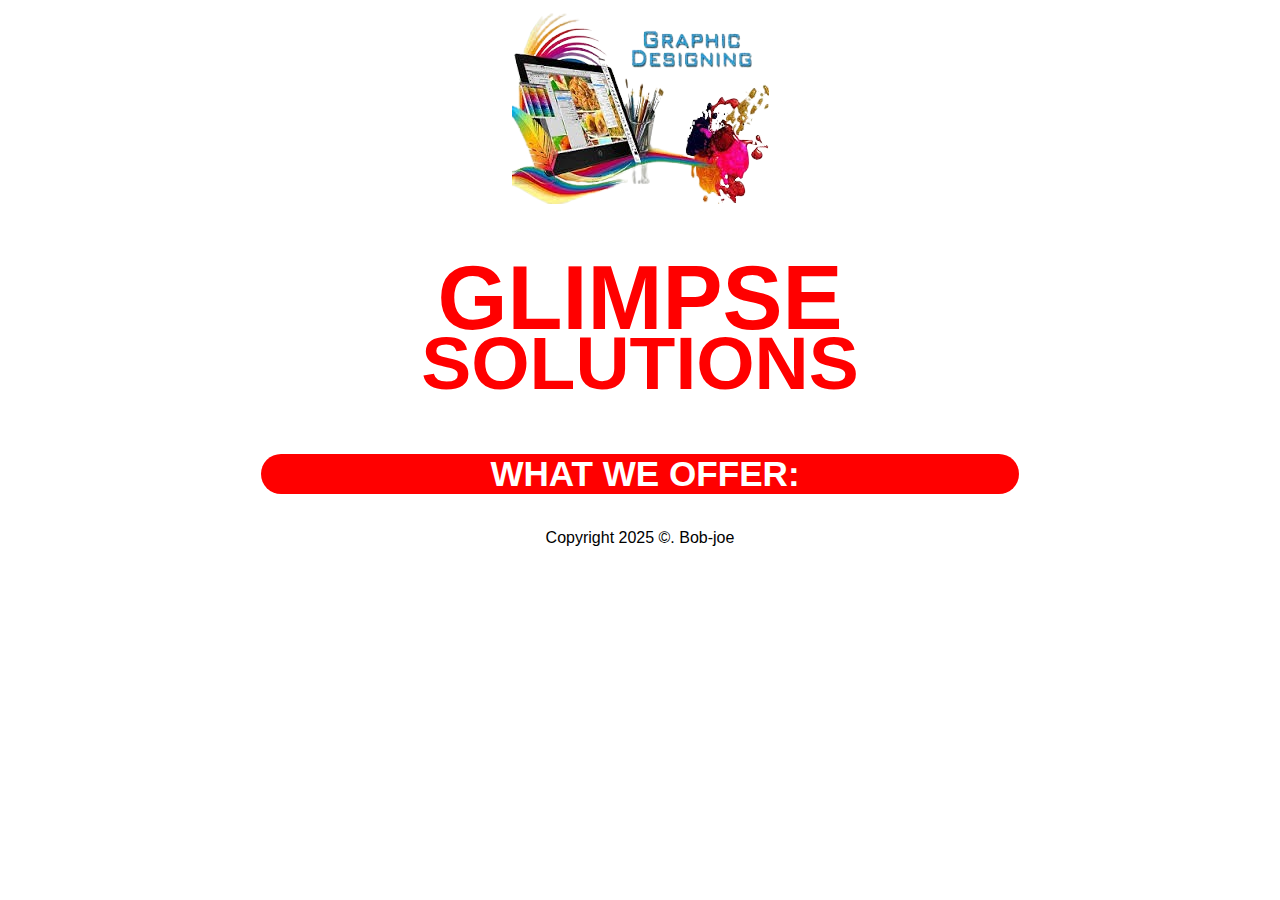
<file: index.html>
<!DOCTYPE html>
<html lang="en">
<head>
     <meta charset="UTF-8">
     <meta name="viewport" content="width=device-width, initial-scale=1.0">
     <title>GLIMPSE SOLUTION</title>
     <link rel="stylesheet" href="solution.css">   
</head>
<body>
     <img src="images\graphic.png" title="graphics">
     <div class="G">
          <h1>GLIMPSE <br><small>SOLUTIONS</small></h1>
     </div>
     <div class="frame"> 
          <h3><a href="solutionoffer.html">WHAT WE OFFER:</a></h3>
     </div>
     <p>Copyright 2025 &copy;. Bob-joe 
          <br><br>
     </p>
     <script src="solution.js"></script>
     
</body>
</html>
</file>
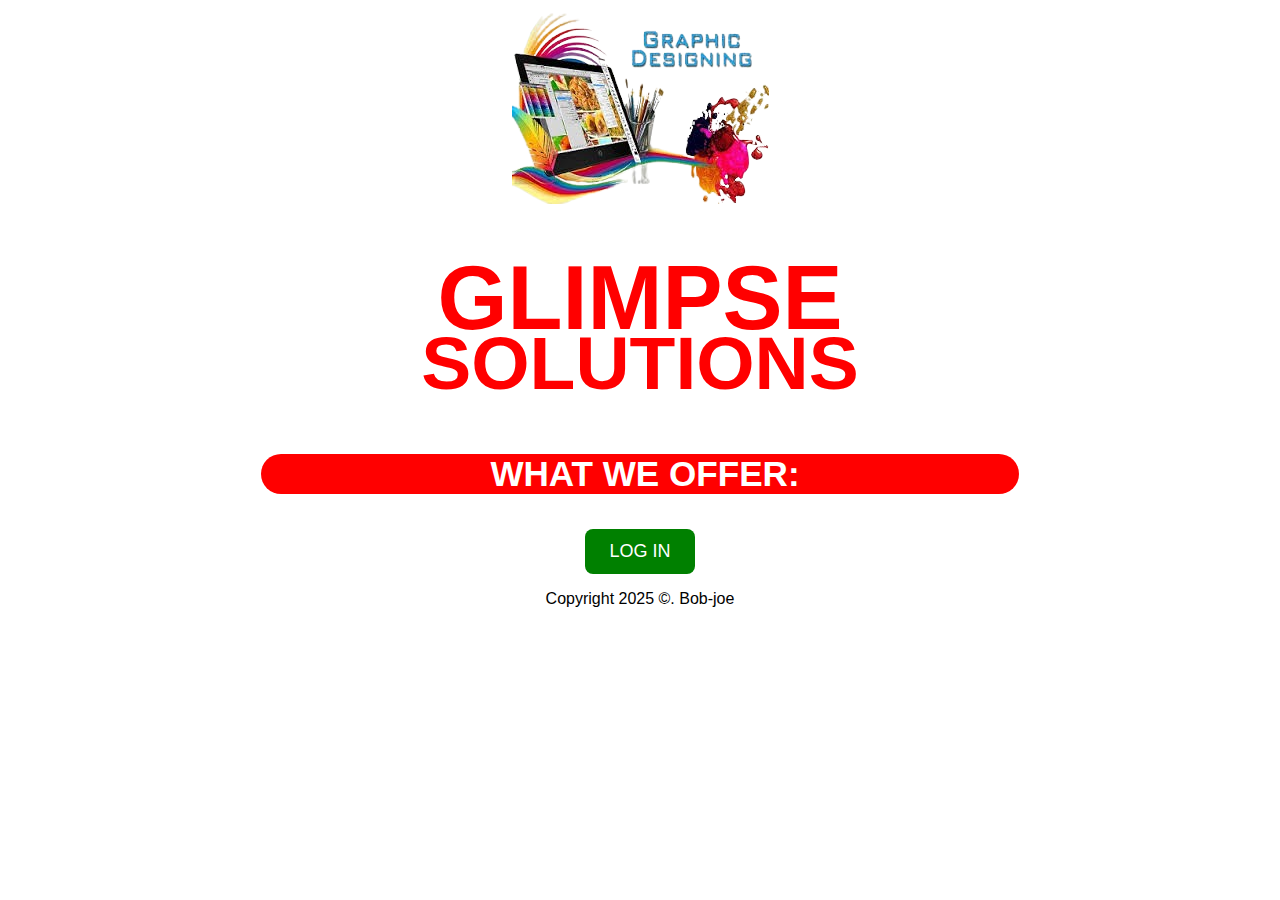
<file: glimpse.html>
<!DOCTYPE html>
<html lang="en">
<head>
     <meta charset="UTF-8">
     <meta name="viewport" content="width=device-width, initial-scale=1.0">
     <title>GLIMPSE SOLUTION</title>
     <link rel="stylesheet" href="glimpse.css">
</head>
<body>
     <img src="images\graphic.png" title="graphics">
     <div class="G">
          <h1>GLIMPSE <br><small>SOLUTIONS</small></h1>
     </div>
     <div class="frame"> 
          <h3><a href="offer.html">WHAT WE OFFER:</a></h3>
     </div>
     <button class="btn-open-popup" onclick="togglePopup()"> LOG IN</button>

     <div id="popupOverlay" class="overlay-container"> 
          <div class="popup-box">
               <!-- <h2 style="color: green;"> kindly Login</h2> -->
               <form class="form-container">
                    <label class="form-label" for="name">
                         Username:
                    </label>
                    <input class="form-input" type="text"
                    placeholder="Enter Your Username"
                    id="name" name="name required">
                    <label class="form-label" for="email">Email:</label>
                    <input class="form-input" type="email" placeholder="Enter Your Email"
                    id="email"
                    name="email" required>
                    <label class="form-label" for="name">
                         Password:
                    </label>
                    <input class="form-input" type="text"
                    placeholder="Enter Your Password"
                    id="name" name="name required">
                    <button class="btn-submit" type="submit">Submit</button>
               </form>
               <button class="btn-close-popup"
               onclick="togglePopup()">Close</button>
          </div>
     </div>
     <p>Copyright 2025 &copy;. Bob-joe 
          <br><br><br>
     
     </p>
     <script src="what.js"></script>

</body>
</html>
</file>
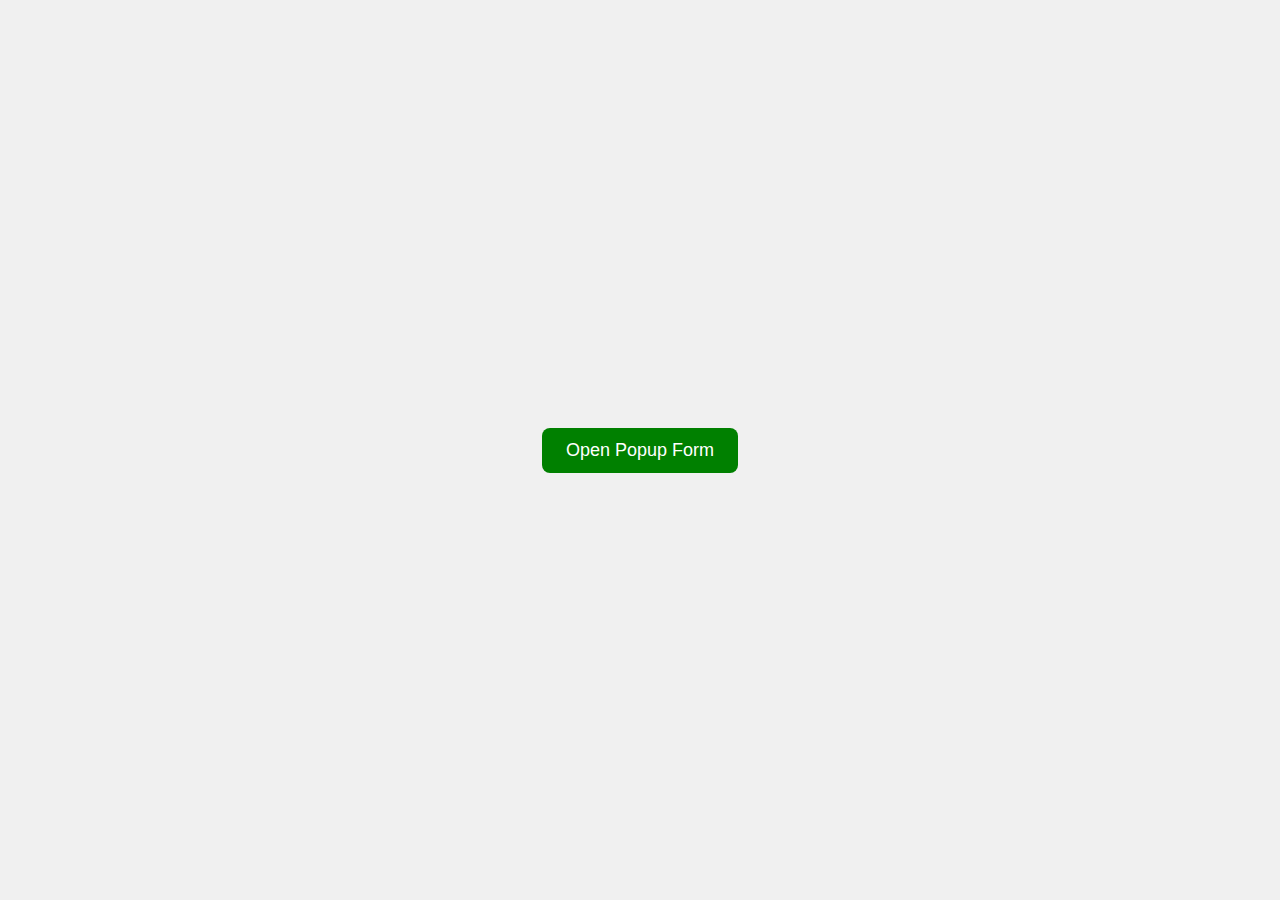
<file: indexform.html>
<!DOCTYPE html>
<html lang="en">
<head>
     <meta charset="UTF-8">
     <meta name="viewport" content="width=device-width, initial-scale=1.0">
     <title>form popup</title>
     <style>
          body{
               margin: 0;
               padding: 0;
               display: flex;
               align-items: center;
               justify-content: center;
               height: 100vh;
               background-color: #f0f0f0;
               font-family: Arial, Helvetica, sans-serif;
          }

          .btn-open-popup{
               padding: 12px 24px;
               font-size: 18px;
               background-color: green;
               color: #fff;
               border: none;
               border-radius: 8px;
               cursor: pointer;
               transition: background-color 0.3s ease
          }
          .btn-open-popup:hover{
               background-color: #4caf50;
          }

          .overlay-container{
               display: none;
               position: fixed;
               top: 0;
               left: 0;
               width: 100%;
               height: 100%;
               background:rgba(0, 0, 0, 6);
               justify-content: center;
               align-items: center;
               opacity: 0;
               transition: opacity 0.3s ease;
          }

          .pop-box{
               background: #fff;
               padding: 24px;
               border-radius: 12px;
               box-shadow: 0 0 20px rgba(0, 0, 0, 4);
               width: 320px;
               text-align: center;
               opacity: 0;
               transform: scale(0.8);
               animation: fadeInUp 0.5s ease-out forwards;
          }

          .form-container{
               display: flex;
               flex-direction: column;
          }
          .form-label{
               margin-bottom: 20px;
               font-size: 16px;
               color: #444;
               text-align: left;
          }

          .form-input{
               padding: 10px;
               margin-bottom: 20px;
               border: 1px solid #ccc;
               border-radius: 8px;
               font-size: 16px;
               width: 100%;
               box-sizing: border-box;
          }

          .btn-submit{
               background-color: green;
               color: #fff;
          }

          .btn-close-popup{
               margin-top: 12px;
               background-color: #e74c3c;
               color: #fff;
          }

          .btn-submit:hover, .btn-close-popup:hover{
               background-color: #4caf50;
          }

          /*Keyframe for fadeInUp animation*/
          @keyframes fadeInUp{
               from{
                    opacity: 0;
                    transform: translateY(20px);
               }
               to{
                    opacity: 1;
                    transform: translateY(0);
               }
          }

          /*Animation for popup*/
          .overlay-container.show{
               display: flex;
               opacity: 1;
          }
     </style>
</head>
<body>

     <button class="btn-open-popup" onclick="togglePopup()"> Open Popup Form</button>

     <div id="popupOverlay" class="overlay-container"> 
          <div class="popup-box">
               <!-- <h2 style="color: green;"> kindly Login</h2> -->
               <form class="form-container">
                    <label class="form-label" for="name">
                         Username:
                    </label>
                    <input class="form-input" type="text"
                    placeholder="Enter Your Username"
                    id="name" name="name required">
                    <label class="form-label" for="email">Email:</label>
                    <input class="form-input" type="email" placeholder="Enter Your Email"
                    id="email"
                    name="email" required>
                    <button class="btn-submit" type="submit">Submit</button>
               </form>
               <button class="btn-close-popup"
               onclick="togglePopup()">Close</button>
          </div>
     </div>
</body>
</html>
</file>
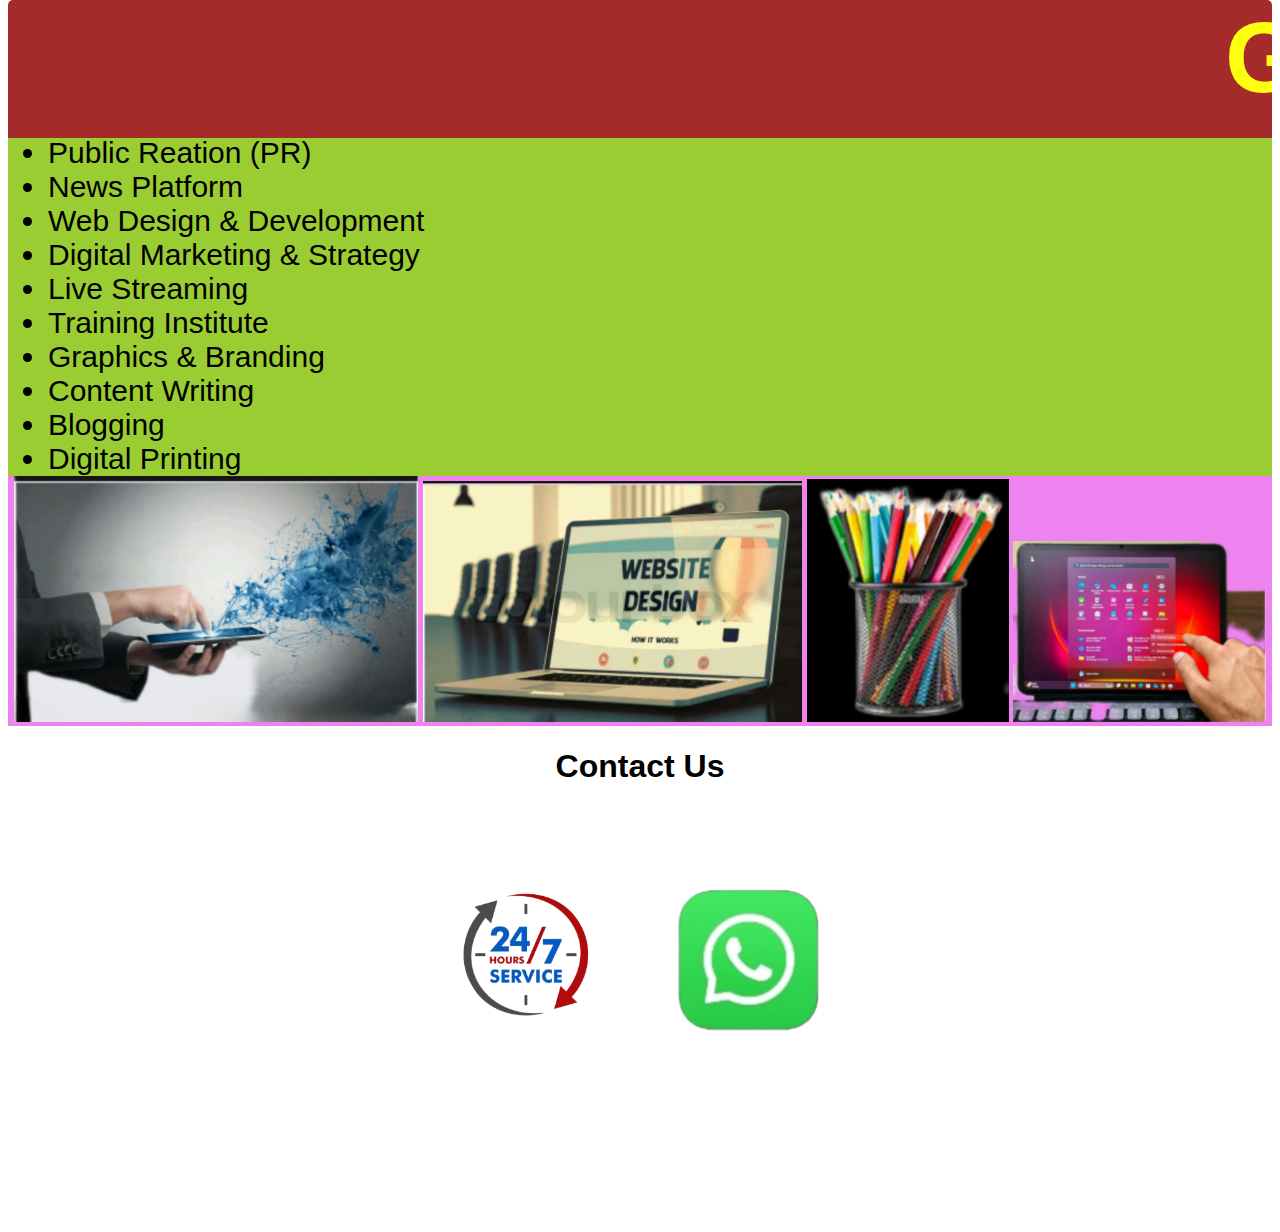
<file: offer.html>
<!DOCTYPE html>
<html lang="en">
<head>
     <meta charset="UTF-8">
     <meta name="viewport" content="width=device-width, initial-scale=1.0">
     <title>GLIMPSE SOLUTION</title>
     <link rel="stylesheet" href="glimpse.css">
</head> 
<body> 
     <div class="pip">
     <h2><marquee behavior="scroll" direction="left">GLIMPSE SOLUTIONS</marquee></h2>
     </div>
     
<div class="form">
 <ul>
     <li>Public Reation (PR)</li>
     <li>News Platform</li>
     <li>Web Design & Development</li>
     <li>Digital Marketing & Strategy</li>
     <li>Live Streaming</li>
     <li>Training Institute</li>
     <li>Graphics & Branding</li>
     <li>Content Writing</li>
     <li>Blogging</li>
     <li>Digital Printing</li>
 </ul>
</div>
<div class="images">
     <img src="images\split.jpg" width="32%">
     <img src="images\WD.jpg" width="30%">
     <img src="images\pack of pencil.jpg" width="16%">
     <img src="images\touch.png" width="20%">
</div>
<div class="footer">
     <h1>Contact Us</h1>
     <img src="images\24hr.png" width="20%">
     <a href="+2348102460122"><img src="images\whatsapp.png" width="20%"></a>
</div>

</body>
</html>
</file>
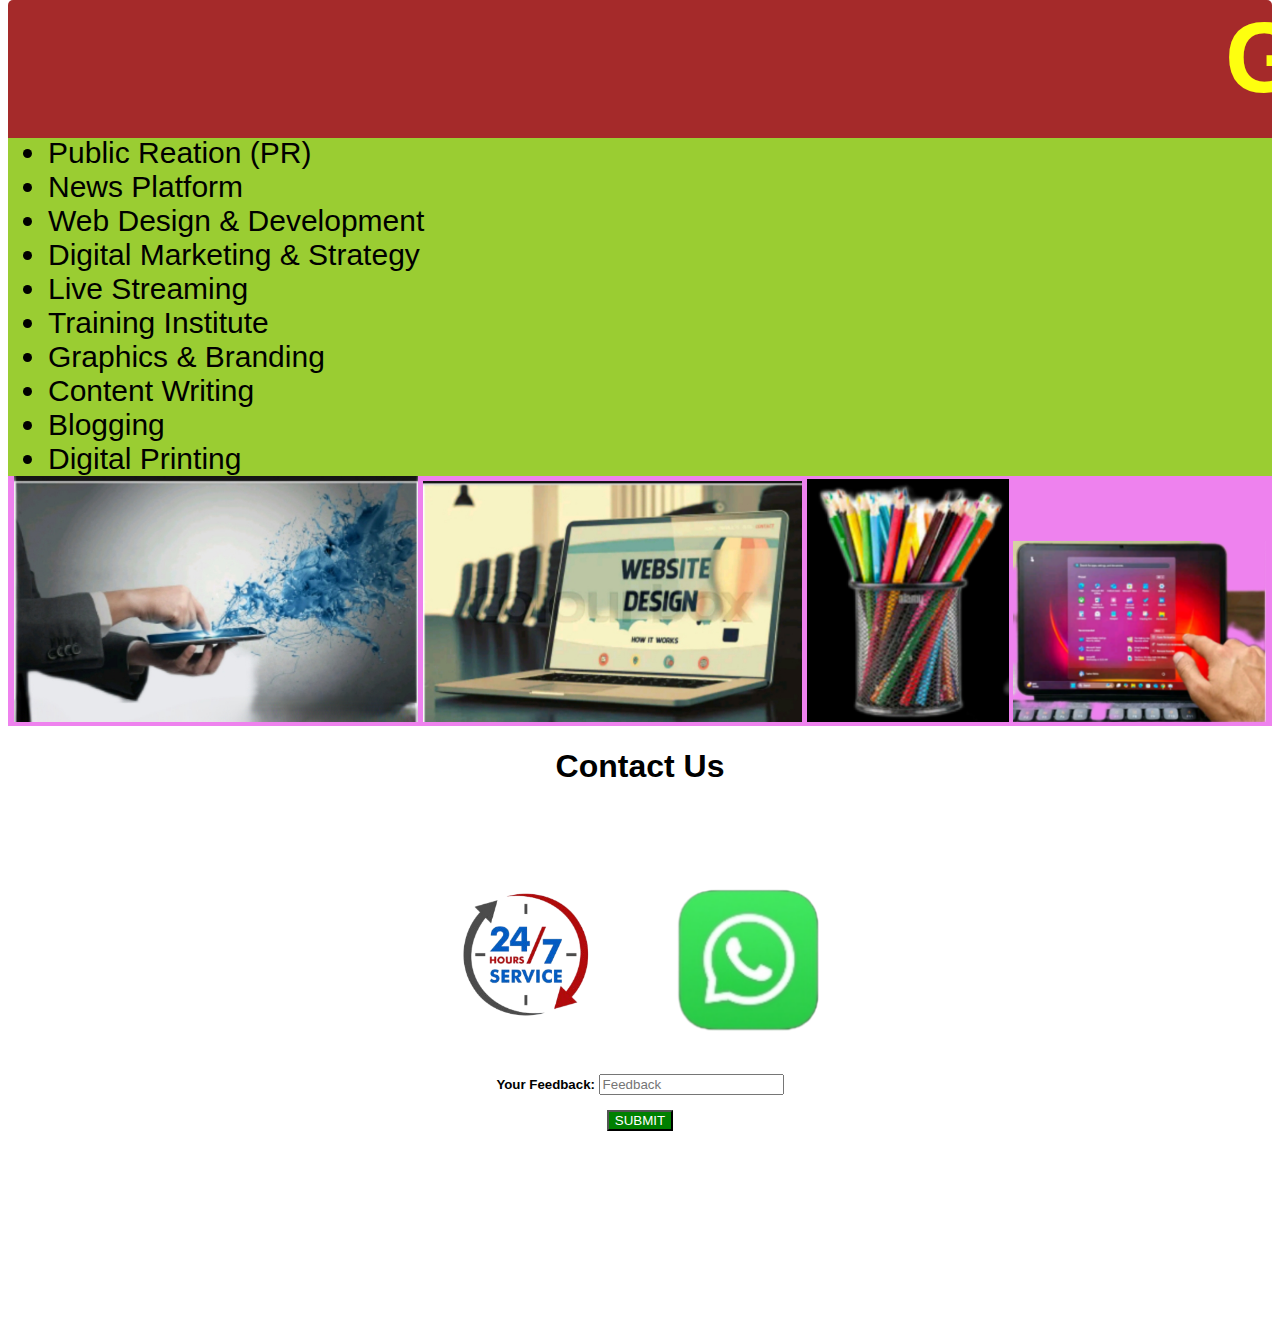
<file: solutionoffer.html>
<!DOCTYPE html>
<html lang="en">
<head>
     <meta charset="UTF-8">
     <meta name="viewport" content="width=device-width, initial-scale=1.0">
     <title>Solution Offer</title>
     <link rel="stylesheet" href="solution.css">
</head>
<body>
     <div class="pip">
          <h2><marquee behavior="scroll" direction="left">GLIMPSE SOLUTIONS</marquee></h2>
     </div>
     <div class="form">
      <ul>
          <li>Public Reation (PR)</li>
          <li>News Platform</li>
          <li>Web Design & Development</li>
          <li>Digital Marketing & Strategy</li>
          <li>Live Streaming</li>
          <li>Training Institute</li>
          <li>Graphics & Branding</li>
          <li>Content Writing</li>
          <li>Blogging</li>
          <li>Digital Printing</li>
      </ul>
     </div>
     <div class="images">
          <img src="images\split.jpg" width="32%">
          <img src="images\WD.jpg" width="30%">
          <img src="images\pack of pencil.jpg" width="16%">
          <img src="images\touch.png" width="20%">
     </div>
     <div class="footer">
          <h1>Contact Us</h1>
          <img src="images\24hr.png" width="20%">
          <a href="https://wa.me/+2348102460122"><img src="images\whatsapp.png" width="20%"></a>
          <h5>Your Feedback:
          <input type="text" id="text" placeholder="Feedback" required><br><br>
          <button class="btn-submit" type="submit">SUBMIT</button><br><br>
     </div>
</body>
</html>
</file>
<file: solution.css>
body{
     font-family: Arial, Helvetica, sans-serif;
     text-align: center;
}
.G{
     font-weight: bolder;
     font-size: 45px;
     color: red;
     line-height: 60px;
}
.frame{
     background-color: red;
     color: white;
     border-radius: 50px;
     padding-left: 30px;
     padding-right: 20px;
     font-size: 30px;
     margin-right: 20%;
     margin-left: 20%;
     cursor: pointer;
     animation: wheel 2s linear 1s 1 reverse;
}
.frame h3 a {
     color: white;
     text-decoration: none;
 }
.frame:hover{
     background-color: purple;
     transition: 3s;
}
@keyframes wheel{
     from{
          transform: rotate3d(60deg);
}
     to{
          transform: rotate(60deg);
}
}
h2{
     font-family: Verdana, Geneva, Tahoma, sans-serif;
     font-size: 100px;
     font-weight: bolder;
}
.pip{
     background-color: brown;
     border-top-right-radius: 5px;
     border-top-left-radius: 5px;
     color: rgb(254, 255, 15);
     position: sticky;
     margin-top:-85px;
     margin-bottom: 83px;
     top: 0px;
     left: 0px;
     z-index: 1;
}
.footer{
     text-align: center;
     margin-bottom: 180px;
}
.form{
     text-align: left;
     font-size: 30px;
     font-family: Impact, Haettenschweiler, 'Arial Narrow Bold', sans-serif;
     background-color: yellowgreen;
     margin-top: -83px;
}
.images{
     background-color: violet;
     margin-top: -30px;
}
.contacts{
     background-color: red;
     color: white;
}
.btn-submit{
     background-color: green;
     color: #fff;
}
.btn-submit:hover{
     background-color: #4caf50;
     transition: 10%;
}
</file>
<file: glimpse.css>
body{
     font-family: Arial, Helvetica, sans-serif;
     text-align: center;
}
.G{
     font-weight: bolder;
     font-size: 45px;
     color: red;
     line-height: 60px;
}
.frame{
     background-color: red;
     color: white;
     border-radius: 50px;
     padding-left: 30px;
     padding-right: 20px;
     font-size: 30px;
     margin-right: 20%;
     margin-left: 20%;
     cursor: pointer;
     animation: wheel 2s linear 1s 1 reverse;
}
.frame h3 a {
     color: white;
     text-decoration: none;
 }
.frame:hover{
     background-color: purple;
     transition: 3s;
}
@keyframes wheel{
     from{
          transform: rotate3d(60deg);
}
     to{
          transform: rotate(60deg);
}
}
h2{
     font-family: Verdana, Geneva, Tahoma, sans-serif;
     font-size: 100px;
     font-weight: bolder;
}
.pip{
     background-color: brown;
     border-top-right-radius: 5px;
     border-top-left-radius: 5px;
     color: rgb(254, 255, 15);
     position: sticky;
     margin-top:-85px;
     margin-bottom: 83px;
     top: 0px;
     left: 0px;
     z-index: 1;
}
.footer{
     text-align: center;
     /* background-color: blueviolet; */
     margin-bottom: 180px;
}
.form{
     text-align: left;
     font-size: 30px;
     font-family: Impact, Haettenschweiler, 'Arial Narrow Bold', sans-serif;
     background-color: yellowgreen;
     margin-top: -83px;
}
.images{
     background-color: violet;
     margin-top: -30px;
}
.contacts{
     background-color: red;
     color: white;
}
.btn-open-popup{
     padding: 12px 24px;
     font-size: 18px;
     background-color: green;
     color: #fff;
     border: none;
     border-radius: 8px;
     cursor: pointer;
     transition: background-color 0.3s ease
}
.btn-open-popup:hover{
     background-color: #4caf50;
}

.overlay-container{
     display: none;
     position: fixed;
     top: 0;
     left: 0;
     width: 100%;
     height: 100%;
     background:rgba(0, 0, 0, 6);
     justify-content: center;
     align-items: center;
     opacity: 0;
     transition: opacity 0.3s ease;
}

.pop-box{
     background: #fff;
     padding: 24px;
     border-radius: 12px;
     box-shadow: 0 0 20px rgba(0, 0, 0, 4);
     width: 320px;
     text-align: center;
     opacity: 0;
     transform: scale(0.8);
     animation: fadeInUp 0.5s ease-out forwards;
}

.form-container{
     display: flex;
     flex-direction: column;
}
.form-label{
     margin-bottom: 20px;
     font-size: 16px;
     color: #444;
     text-align: left;
}

.form-input{
     padding: 10px;
     margin-bottom: 20px;
     border: 1px solid #ccc;
     border-radius: 8px;
     font-size: 16px;
     width: 100%;
     box-sizing: border-box;
}

.btn-submit{
     background-color: green;
     color: #fff;
}

.btn-close-popup{
     margin-top: 12px;
     background-color: #e74c3c;
     color: #fff;
}

.btn-submit:hover, .btn-close-popup:hover{
     background-color: #4caf50;
}

/*Keyframe for fadeInUp animation*/
@keyframes fadeInUp{
     from{
          opacity: 0;
          transform: translateY(20px);
     }
     to{
          opacity: 1;
          transform: translateY(0);
     }
}

/*Animation for popup*/
.overlay-container.show{
     display: flex;
     opacity: 1;
}
</file>
